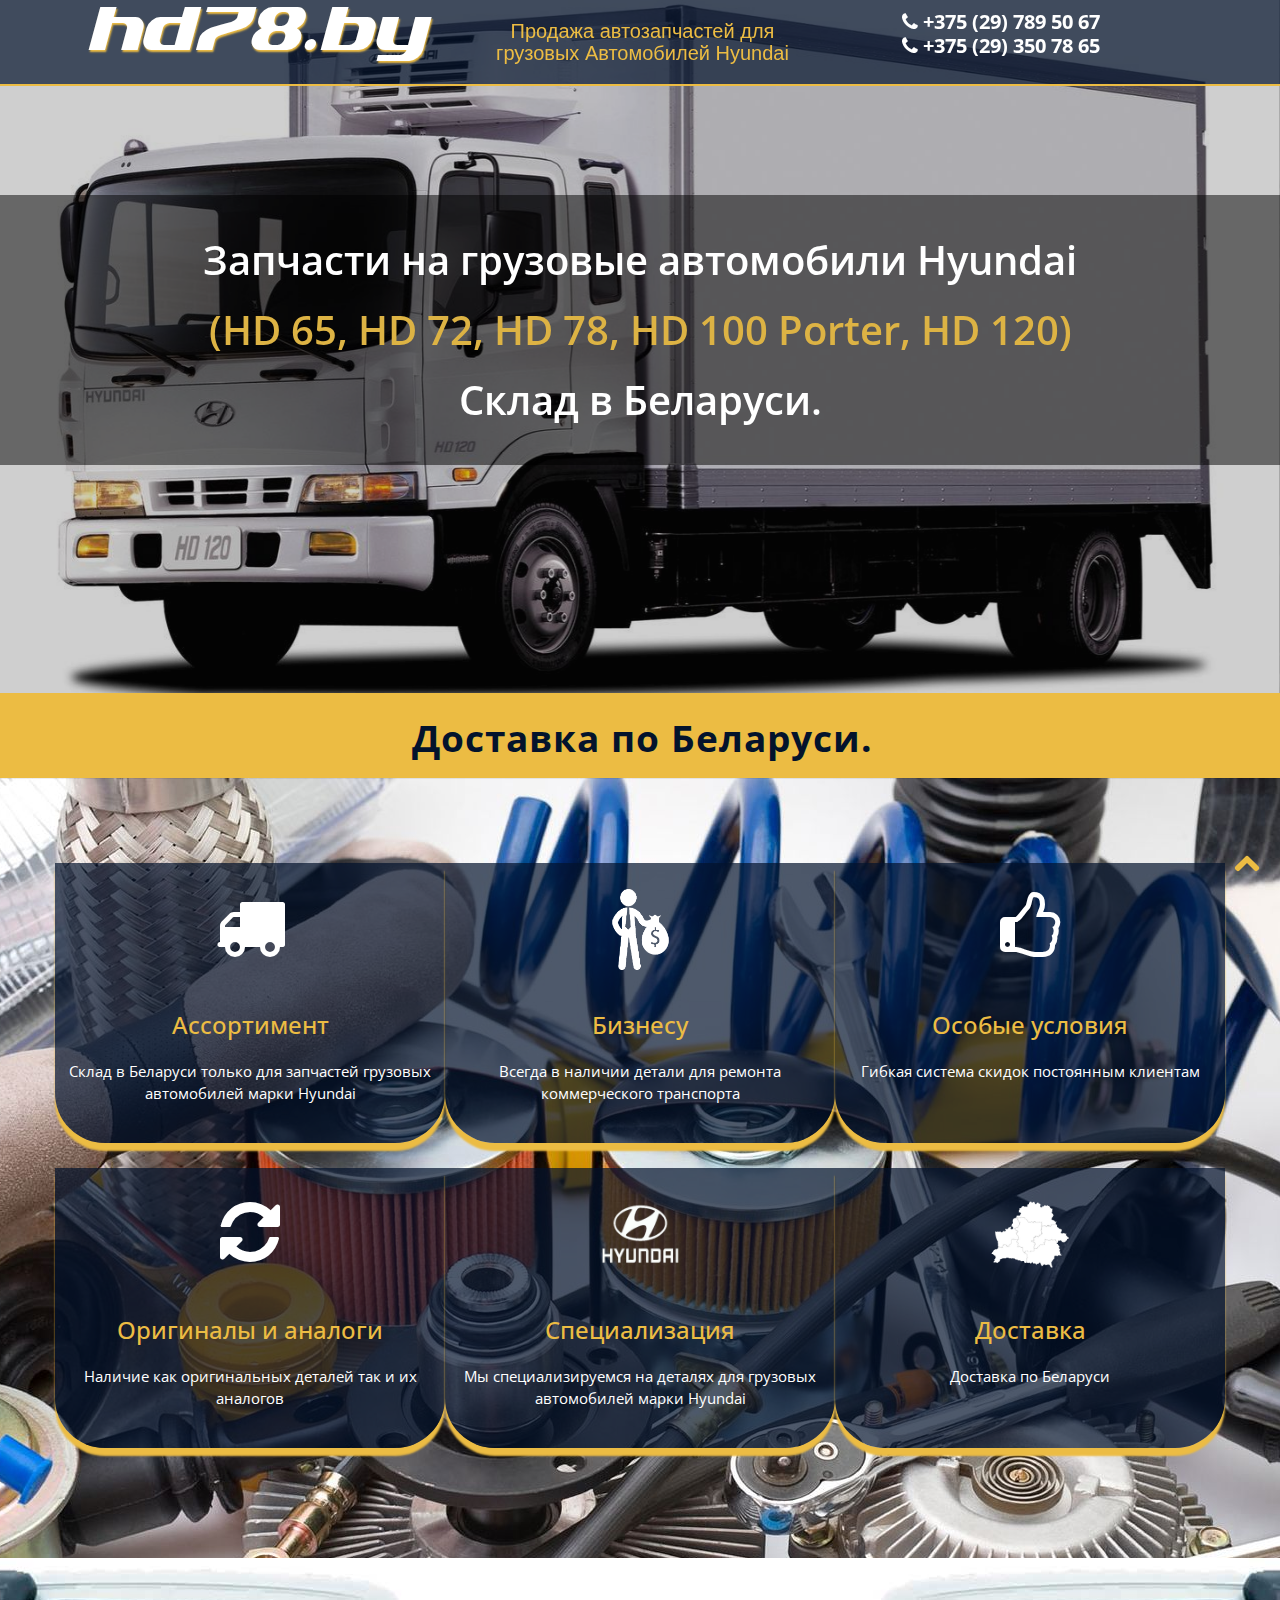
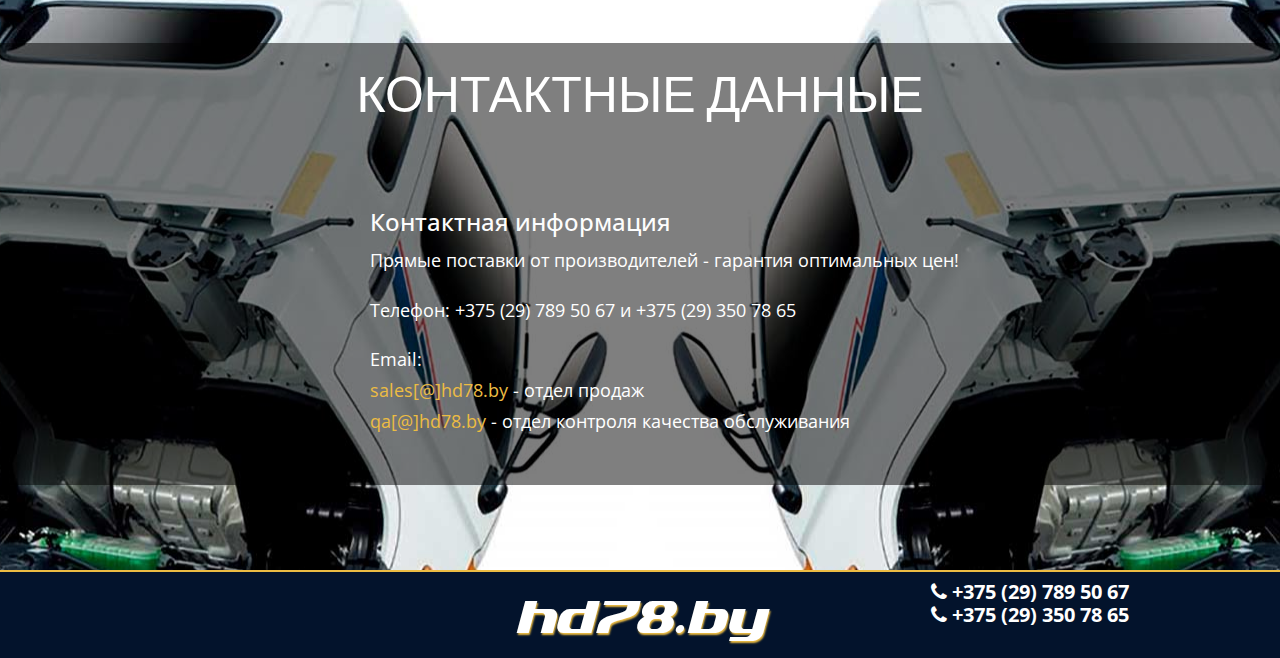
<file: index.html>
<!doctype html>
<!--[if IE 7 ]>    <html lang="en-gb" class="isie ie7 oldie no-js"> <![endif]-->
<!--[if IE 8 ]>    <html lang="en-gb" class="isie ie8 oldie no-js"> <![endif]-->
<!--[if IE 9 ]>    <html lang="en-gb" class="isie ie9 no-js"> <![endif]-->
<!--[if (gt IE 9)|!(IE)]><!-->
<html lang="ru-RU" class="no-js">
<!--<![endif]-->
<head>
  <meta charset="utf-8">
  <meta name="viewport" content="width=device-width, initial-scale=1, maximum-scale=1">
<!--[if lt IE 9]> 
    <meta http-equiv="X-UA-Compatible" content="IE=edge,chrome=1">
    <![endif]-->
    <title>Авто запчасти для грузовиков Hyundai (Хондай)</title>
    <meta name="keywords" content="
запчасти hyundai, hyundai, грузовые запчасти hyundai, рессоры hyundai, тормозные колодки hyundai, 
подшипники hyundai, шпильки hyundai, hd78 минск, hd78 беларусь, запчасти hd78, ЭР СИ ЭМ, hd, хд, 65, 72, 78, hd65, hd72, hd78,
портер, porter,корейские, мотор, D4DD> 
    <meta name="description" content="Продажа запчастей для грузовых автомобилей марки Hyundai. Склад в Беларуси">
    <link rel="icon" href="images/favicon.ico" type="image/x-icon">
<!--[if lt IE 9]>
        <script src="http://html5shim.googlecode.com/svn/trunk/html5.js"></script>
        <![endif]-->
<!--[if lte IE 8]>
		<script type="text/javascript" src="http://explorercanvas.googlecode.com/svn/trunk/excanvas.js"></script>
   <![endif]-->
   <link rel="stylesheet" href="css/bootstrap.min.css" />
   <link rel="stylesheet" type="text/css" href="css/isotope.css" media="screen" />
   <link rel="stylesheet" href="js/fancybox/jquery.fancybox.css" type="text/css" media="screen" />
   <link href="css/animate.css" rel="stylesheet" media="screen">
   <link href="flexslider/flexslider.css" rel="stylesheet" />
   <link href="js/owl-carousel/owl.carousel.css" rel="stylesheet">
   <link rel="stylesheet" href="css/styles.css" />
   <!-- Font Awesome -->
   <link href="font/css/font-awesome.min.css" rel="stylesheet">
 </head>

 <body>
  <header class="header">
    <div class="container">
      <div class="navbar navbar-inverse row" role="navigation">
        <div class="navbar-header col-lg-3 col-sm-3 col-md-4">
          <a href="#" class="navbar-brand scroll-top logo  animated bounceInLeft"><h2>hd78.by</h2></a>
        </div>
        <div class="navbar-header col-lg-5 col-sm-5 col-md-4">
          <h2 class="h2">Продажа автозапчастей для грузовых Автомобилей Hyundai</h2>
        </div>
        <div class="phone col-lg-3 col-sm-4 col-md-3">
          <a href="tel:+375297895067"><i class="fa fa-phone"></i><b> +375 (29) 789 50 67</b></a><br>
          <a href="tel:+375293507865"><i class="fa fa-phone"></i><b> +375 (29) 350 78 65</b></a><br>
       <!--   <a href="tel:+375297785023"><i class="fa fa-phone"></i><b> +375 (29) 778 50 23</b></a> -->
        </div>
      </div>
      <!--/.navbar--> 
    </div>
    <!--/.container--> 
  </header>
  <!--/.header-->
  <div id="#top"></div>
  <section id="home">
    <div class="banner-container">
      <!-- Slider -->
      <div id="main-slider" class="flexslider">
        <div class="top-mail">
          <div class="container">
            <div class="row">
              <div class="col-lg-12 col-sm-12 col-md-12">
              	<h1 class="multi">Запчасти на грузовые автомобили Hyundai <br /><span style="color:#DDB344;">(HD 65, HD 72, HD 78, HD 100 Porter, HD 120)</span><br />Склад в Беларуси.</h1>
              </div>
              <!-- <form class="top-form col-lg-4 col-sm-6 col-md-6" method="post" action="call_request.php">
                <div class="form-group">
                  <span><h3>Заказать звонок!</h3></span>
                  <label for="name">Имя</label>
                  <input type="text" class="form-control" name="name" id="name" required placeholder="Ваше имя" title="Ваше имя">
                </div>
                <div class="form-group">
                  <label for="phone">Телефон</label>
                  <input type="tel" class="form-control" name="phone" id="phone" required placeholder="+375 xx xxx xx xx" title="Ваш телефон">
                  <button name="submit" type="submit" class="btn btn-lg" id="submit">Перезвоните мне</button>
                </div>
                <div class="result"></div>
              </form> -->
            </div>
          </div>
        </div>
        <ul class="slides">
          <li>
            <img src="images/slides/1.jpg" alt="" />
            <div class="flex-caption">
              <h3>Доставка по Беларуси.</h3>   
            </div>
          </li>
          <li>
            <img src="images/slides/2.jpg" alt="" />
            <div class="flex-caption">
              <h3>Большой ассортимент.</h3>   
            </div>
          </li>
          <li>
            <img src="images/slides/3.jpg" alt="Доставка запчастей для грузовиков Хондай" />
            <div class="flex-caption">
              <h3>Наличие оригиналов и их аналогов.</h3>    
            </div>
          </li>
        </ul>
      </div>
      <!-- end slider -->
    </div>
  </section>
  <section id="services" class="page-section colord courses">
    <div class="container">
      <div class="row"> 
        <!-- item -->
        <div class="col-lg-4 col-md-4 col-sm-6 text-center cr1"> 
        <i class="circle fa fa-truck fa-5x"></i>
          <h3>Ассортимент</h3>
          <p>Склад в Беларуси только для запчастей грузовых автомобилей марки Hyundai</p>
        </div>
        <!-- end: --> 

        <!-- item -->
        <div class="col-lg-4 col-md-4 col-sm-6 text-center cr1"><i class="circle"> 
          <img src="images/bisnesman.png" alt="Особые условия для сто и автосервисов" /></i>
          <h3>Бизнесу</h3>
          <p>Всегда в наличии детали для ремонта коммерческого транспорта</p>
        </div>
        <!-- end: --> 

        <!-- item -->
        <div class="col-lg-4 col-md-4 col-sm-6 text-center cr1">
        <i class="circle fa fa-thumbs-o-up fa-5x"></i>
          <h3>Особые условия</h3>
          <p>Гибкая система скидок постоянным клиентам</p>
        </div>
        <!-- end: --> 
      <!-- item -->
        <div class="col-lg-4 col-md-4 col-sm-6 text-center cr1">
          <i class="circle fa fa-refresh fa-5x"></i>
          <h3>Оригиналы и аналоги</h3>
          <p>Наличие как оригинальных деталей так и их аналогов</p>
        </div>
        <!-- end:--> 

        <!-- item -->
        <div class="col-lg-4 col-md-4 col-sm-6 text-center cr1">
          <i class="circle"><img src="images/hyndai.png" alt="" /></i>
          <h3>Специализация</h3>
          <p>Мы специализируемся на деталях для грузовых автомобилей марки Hyundai</p>
        </div>
        <!-- end: --> 

        <!-- item -->
        <div class="col-lg-4 col-md-4 col-sm-6 text-center cr1">
          <i class="circle"><img src="images/belarus.png" alt="" /></i>
          <h3>Доставка</h3>
          <p>Доставка по Беларуси</p>
        </div>
        <!-- end: --> 

      </div>
    </div>
    <!--/.container--> 
  </section>
 
<section id="contactUs" class="contact-parlex">
  <div class="parlex-back">
    <div class="container">
      <div class="row">
        <div class="heading text-center"> 
          <!-- Heading -->
          <h2>Контактные данные</h2>
          <!-- <p>Оставьте контактные данные и наш менеджер свяжется с вами.</p> -->
        </div>
      </div>
      <div class="row mrgn30">

        <!-- <form class="col-sm-5" method="post" action="call_request.php">
          <div class="form-group">
            <label for="name">Имя</label>
            <input type="text" class="form-control" name="name" id="name-bt" required placeholder="Ваше имя" title="Ваше имя">
          </div>
          <div class="form-group">
            <label for="phone">Телефон</label>
            <input type="tel" class="form-control" name="phone" id="phone-bt" required placeholder="+375 xx xxx xx xx" title="Ваш телефон">
            <button name="submit" type="submit" class="btn btn-lg" id="submit">Перезвоните мне</button>
          </div>
          <div class="result"></div>
        </form> -->

        <aside class="col-md-offset-3 col-md-9">
          <h3>Контактная информация</h3>
	        <p>Прямые поставки от производителей - гарантия оптимальных цен!</p>
	        <p>Телефон: +375 (29) 789 50 67 и +375 (29) 350 78 65</p>
	        <p>Email: <br /><a href="mailto:sales@hd78.by">sales[@]hd78.by</a> - отдел продаж <br/>
	          <a href="mailto:qa@hd78.by">qa[@]hd78.by</a> - отдел контроля качества обслуживания</p>
        </aside>


          </div>
        </div>
        <!--/.container--> 
      </div>
    </section>
    <!--/.page-section-->
    <section class="copyright">
      <div class="container">
        <div class="row">
          <div class="col-sm-4 text-center"><!-- © 2006 - <span id="copyright-year"></span>
            <div class="counter">
              <img src="images/informer.png">
            </div> -->
          </div>
          <div class="col-sm-4 text-center"><a href="#" class="logo logo-bottom animated bounceInLeft"><h2>hd78.by</h2></a></div>
          <div class="col-sm-4 text-center">
            <a href="tel:+375297895067"><i class="fa-bottom fa fa-phone"></i><b> +375 (29) 789 50 67</b></a><br>
	        <a href="tel:+375293507865"><i class="fa-bottom fa fa-phone"></i><b> +375 (29) 350 78 65</b></a><br>
       <!--     <a href="tel:+375297785023"><i class="fa-bottom fa fa-phone"></i><b> +375 (29) 778 50 23</b></a> -->
          </div>
        </div>
        <!-- / .row --> 
      </div>
    </section>
    <a href="#top" class="topHome"><i class="fa fa-chevron-up fa-2x"></i></a>

    <!--[if lte IE 8]><script src="//ajax.googleapis.com/ajax/libs/jquery/1.11.0/jquery.min.js"></script><![endif]--> 
    <script type="text/javascript" src="js/jquery.js"></script>
    <script src="js/modernizr-latest.js"></script> 
    <script src="js/jquery.js" type="text/javascript"></script>
    <script src="js/jquery-1.10.2.min.js" type="text/javascript"></script> 
    <script src="js/bootstrap.min.js" type="text/javascript"></script> 
    <script src="js/jquery.isotope.min.js" type="text/javascript"></script> 
    <script src="js/fancybox/jquery.fancybox.pack.js" type="text/javascript"></script> 
    <script src="js/jquery.nav.js" type="text/javascript"></script> 
    <script src="http://maps.google.com/maps/api/js?sensor=true" type="text/javascript"></script>
    <script src="js/gmaps.js"></script>
    <script src="js/jquery.fittext.js"></script> 
    <script src="js/waypoints.js"></script> 
    <script src="flexslider/jquery.flexslider.js"></script>
    <script src="js/custom.js" type="text/javascript"></script> 
    <script src="js/owl-carousel/owl.carousel.js"></script>
    <script src="js/jquery.cookie.js" type="text/javascript"></script>
    <script type="text/javascript" src="js/jquery.maskedinput.js"></script>

    <script type="text/javascript">
    jQuery(function($){
       $("#phone").mask("+375 (99) 999-99-99");
       $("#phone-bt").mask("+375 (99) 999-99-99");
    });
    </script>
	 <script>
  (function(i,s,o,g,r,a,m){i['GoogleAnalyticsObject']=r;i[r]=i[r]||function(){
  (i[r].q=i[r].q||[]).push(arguments)},i[r].l=1*new Date();a=s.createElement(o),
  m=s.getElementsByTagName(o)[0];a.async=1;a.src=g;m.parentNode.insertBefore(a,m)
  })(window,document,'script','https://www.google-analytics.com/analytics.js','ga');

  ga('create', 'UA-85108981-1', 'auto');
  ga('send', 'pageview');

</script>

  </html>
</file>
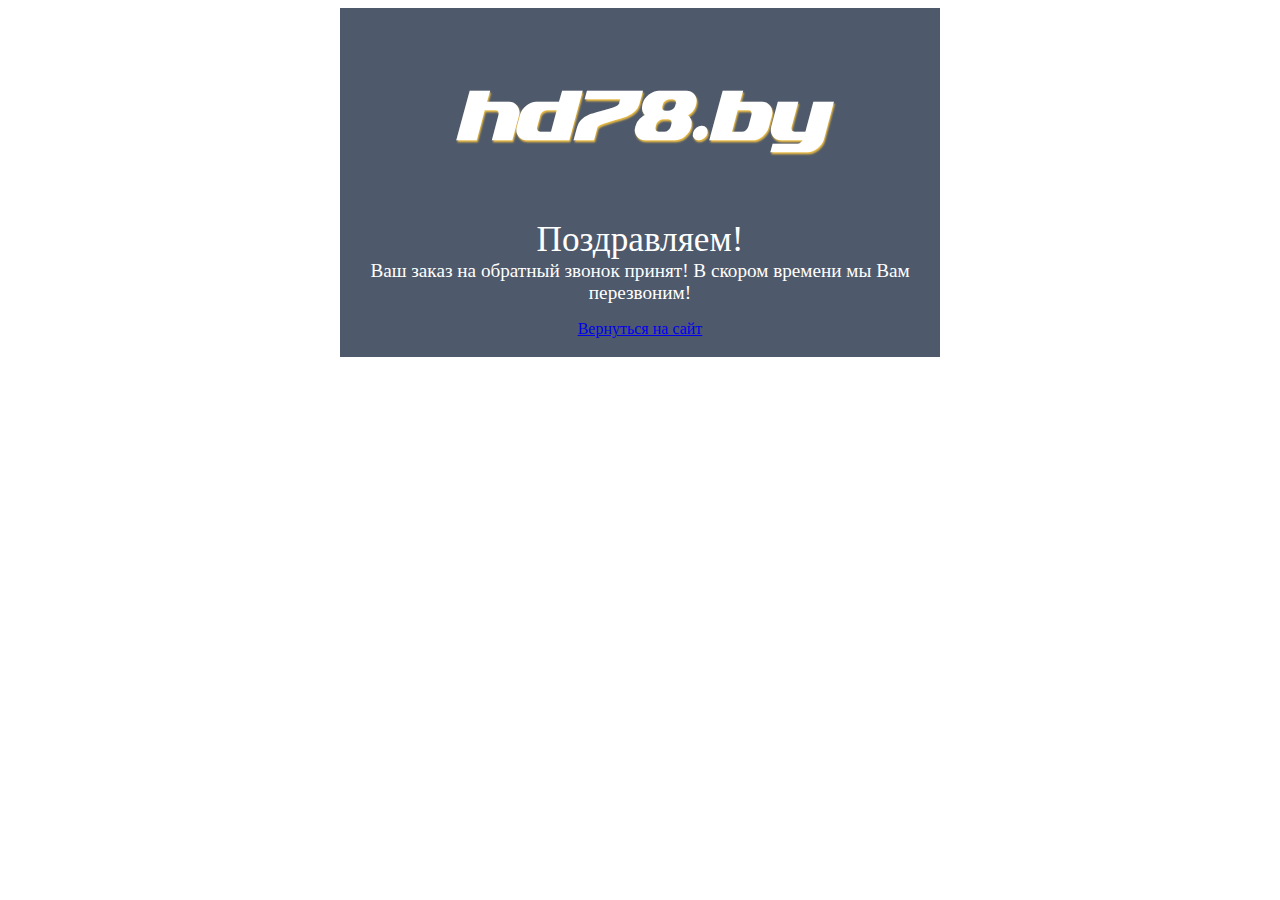
<file: thanks.html>
<!doctype html>
<html>
<head>
<style type="text/css">
@font-face {
	font-family: 'SF Quartzite';  
	src: local('☺'), url('font/fonts/SF_Quartzite_Oblique.ttf') format('truetype');
	src: url('SFQuartzite-Oblique.woff') format('woff'),
       url('font/fonts/SFQuartzite-Oblique.svg#SFQuartzite-Oblique') format('svg');
	src: url('font/fonts/SF_Quartzite_Oblique.eot');
	src: url('font/fonts/SF_Quartzite_Oblique.woff2') format('woff2'),
       url('font/fonts/SF_Quartzite_Oblique.eot?#iefix') format('embedded-opentype'); 
	font-weight: normal;
	font-style: normal;
}
</style>
<meta http-equiv="Content-Type" content="text/html; charset=UTF-8">
<meta http-equiv="refresh" content="3; url=index.html">
<title>С вами свяжутся</title>
<meta name="generator">
</head>
<body>
<table width='600' height='300' align='center' style="background: rgba(3, 19, 44, 0.7);">
 <tr>
 <td class='warning_table' width='220' align='center' valign='middle'>
 
 <h2 style='font-size: 5.2em;text-shadow: 1px 2px 2px #ECBC43;color: #fff;font-family: "SF Quartzite";'>hd78.by</h2>
 <div align='center' style='font-size: 2.2em;color: #fff;'>Поздравляем!</div>
 <div align='center' style='font-size: 1.2em;color: #fff;'>Ваш заказ на обратный звонок принят! В скором времени мы Вам перезвоним!</div>
 <p align='center'><a href='/' class='all_links'>Вернуться на сайт</a></p>
 
 </td>
 </tr>
 </table>

<script type="text/javascript">
setTimeout('location.replace("/")', 7000);
/*Изменить текущий адрес страницы через 7 секунды (7000 миллисекунд)*/
</script> 
</body>
</html>
</file>
<file: css/isotope.css>
/* Start: Recommended Isotope styles */

/**** Isotope Filtering ****/

.isotope-item {
  z-index: 2; 
padding: 5px;
background: #FFE4A9;
}

.isotope-hidden.isotope-item {
  pointer-events: none;
  z-index: 1;
}

/**** Isotope CSS3 transitions ****/

.isotope,
.isotope .isotope-item {
  -webkit-transition-duration: 0.8s;
     -moz-transition-duration: 0.8s;
      -ms-transition-duration: 0.8s;
       -o-transition-duration: 0.8s;
          transition-duration: 0.8s;
}

.isotope {
  -webkit-transition-property: height, width;
     -moz-transition-property: height, width;
      -ms-transition-property: height, width;
       -o-transition-property: height, width;
          transition-property: height, width;
}

.isotope .isotope-item {
  -webkit-transition-property: -webkit-transform, opacity;
     -moz-transition-property:    -moz-transform, opacity;
      -ms-transition-property:     -ms-transform, opacity;
       -o-transition-property:         top, left, opacity;
          transition-property:         transform, opacity;
}

/**** disabling Isotope CSS3 transitions ****/

.isotope.no-transition,
.isotope.no-transition .isotope-item,
.isotope .isotope-item.no-transition {
  -webkit-transition-duration: 0s;
     -moz-transition-duration: 0s;
      -ms-transition-duration: 0s;
       -o-transition-duration: 0s;
          transition-duration: 0s;
}

/* End: Recommended Isotope styles */



/* disable CSS transitions for containers with infinite scrolling*/
.isotope.infinite-scrolling {
  -webkit-transition: none;
     -moz-transition: none;
      -ms-transition: none;
       -o-transition: none;
          transition: none;
}



/**** Isotope styles ****/

/* required for containers to inherit vertical size from window */
/*html,
body {
  height: 100%;
}*/

#container {
  border: 1px solid #666;
  padding: 5px;
  margin-bottom: 20px;
}

.element {
  width: 110px;
  height: 110px;
  margin: 5px;
  float: left;
  overflow: hidden;
  position: relative;
  background: #888;
  color: #222;
  -webkit-border-top-right-radius: 1.2em;
      -moz-border-radius-topright: 1.2em;
          border-top-right-radius: 1.2em;
}

.element.alkali          { background: #F00; background: hsl(   0, 100%, 50%); }
.element.alkaline-earth  { background: #F80; background: hsl(  36, 100%, 50%); }
.element.lanthanoid      { background: #FF0; background: hsl(  72, 100%, 50%); }
.element.actinoid        { background: #0F0; background: hsl( 108, 100%, 50%); }
.element.transition      { background: #0F8; background: hsl( 144, 100%, 50%); }
.element.post-transition { background: #0FF; background: hsl( 180, 100%, 50%); }
.element.metalloid       { background: #08F; background: hsl( 216, 100%, 50%); }
.element.other.nonmetal  { background: #00F; background: hsl( 252, 100%, 50%); }
.element.halogen         { background: #F0F; background: hsl( 288, 100%, 50%); }
.element.noble-gas       { background: #F08; background: hsl( 324, 100%, 50%); }


.element * {
  position: absolute;
  margin: 0;
}

.element .symbol {
  left: 0.2em;
  top: 0.4em;
  font-size: 3.8em;
  line-height: 1.0em;
  color: #FFF;
}
.element.large .symbol {
  font-size: 4.5em;
}

.element.fake .symbol {
  color: #000;
}

.element .name {
  left: 0.5em;
  bottom: 1.6em;
  font-size: 1.05em;
}

.element .weight {
  font-size: 0.9em;
  left: 0.5em;
  bottom: 0.5em;
}

.element .number {
  font-size: 1.25em;
  font-weight: bold;
  color: hsla(0,0%,0%,.5);
  right: 0.5em;
  top: 0.5em;
}

.variable-sizes .element.width2 { width: 230px; }

.variable-sizes .element.height2 { height: 230px; }

.variable-sizes .element.width2.height2 {
  font-size: 2.0em;
}

.element.large,
.variable-sizes .element.large,
.variable-sizes .element.large.width2.height2 {
  font-size: 3.0em;
  width: 350px;
  height: 350px;
  z-index: 100;
}

.clickable .element:hover {
  cursor: pointer;
}

.clickable .element:hover h3 {
  text-shadow:
    0 0 10px white,
    0 0 10px white
  ;
}

.clickable .element:hover h2 {
  color: white;
}
</file>
<file: css/styles.css>
/*
Author URI: http://iqsite.by/
*/

@import url(http://fonts.googleapis.com/css?family=Open+Sans:400,700,600);
@import url(http://fonts.googleapis.com/css?family=Titillium+Web:400,700);
@font-face {
	font-family: 'SF Quartzite';  
	src: local('☺'), url('../font/fonts/SF_Quartzite_Oblique.ttf') format('truetype'); 
	src: url('../font/fonts/SFQuartzite-Oblique.woff') format('woff'),
       url('../font/fonts/SFQuartzite-Oblique.svg#SFQuartzite-Oblique') format('svg');
	src: url('../font/fonts/SF_Quartzite_Oblique.eot');
	src: url('../font/fonts/SF_Quartzite_Oblique.woff2') format('woff2'),
       url('../font/fonts/SF_Quartzite_Oblique.eot?#iefix') format('embedded-opentype');
	font-weight: normal;
	font-style: normal;
}
* {
	margin: 0;
	padding: 0;
	font-family: 'Open Sans', sans-serif;
}
body {
	height: 100%;
	font-family: 'Open Sans', sans-serif;
	font-size: 14px;
	line-height: 1.7;
	color: #ECBC43;
	-webkit-font-smoothing: antialiased;
	-webkit-text-size-adjust: 100%;
	background: #fff;
	transition: all 0.3s linear;
	-webkit-transition: all 0.3s linear;
	-moz-transition: all 0.3s linear;
	-o-transition: all 0.3s linear;
}
::selection {
	color: #fff;
	background: #B41132;
}

::-moz-selection {
	color: #fff;
	background: #B41132;
}
p {
	color: #858585;
	margin: 0 0 1em !important;
}
a h2 {
	font-family: 'SF Quartzite';
}
h1, h2, h3, h4, h5, h6 {
	font-family:'Open Sans', sans-serif;
}
.fitImage {
	max-width: 100%;
	vertical-align: middle;
	display: inline-block;
}
.animated {
	/* -webkit-animation-duration: 1s; */
	animation-duration: 1s;
	-webkit-animation-delay: 0s;
	animation-delay: 0s;
}
.mcbook {
	opacity: 0;
}
.show {
	opacity: 1;
}
.pDark p {
	color: #6D6D6D;
}
h6 {
	font-size:14px;
}
span h3 {
	color: #fff;
}
.dataTxt ul li{
	list-style:none;
	line-height:30px;
}
.listArrow li{
	background: url('../images/links-arrow.png') 0px 12px no-repeat;
	padding-left:15px;
}
.progress {
	height: 6px;
	border-radius:0px;
}
.progress .progress-bar.progress-bar-red {
	background: #B41132;
}
.progress .progress-bar.progress-bar-green {
	background: #51D4B6;
}
.progress .progress-bar.progress-bar-lblue {
	background: #9FDE32;
}
.feature a {
	display: inline-block;
	font-size: 18px;
	color: #fff;
	background: #B41132;
	margin-right: 20px;
	width: 220px;
	text-align: center;
	line-height: 41px;
	/* border-radius: 10px; */
}
#services {
	background: #fff url('../images/banner-bg1.jpg') top center no-repeat;
}
#services img{
	width: 90%;
}
#services .circle{ 
	display: inline-block;
	background: transparent;
	overflow: hidden; 
	-webkit-transition: all 1s ease; /* Safari and Chrome */
	-moz-transition: all 1s ease; /* Firefox */
	-o-transition: all 1s ease; /* IE 9 */
	-ms-transition: all 1s ease; /* Opera */
	transition: all 1s ease;
	max-width: 100%;
}
#services .cr1:hover .circle { 
	-webkit-transform:scale(1.25); /* Safari and Chrome */
	-moz-transform:scale(1.25); /* Firefox */
	-ms-transform:scale(1.25); /* IE 9 */
	-o-transform:scale(1.25); /* Opera */
	transform:scale(1.25);
}
.pDark h3 {
	color: #BEBEBE;
}
.btn {
	color: #03132C;
	background: #ECBC43;
}
.btn:hover {
	color:#fff !important;
	background:#03132C;
}

.btn{
	display: inline-block;
	padding: 8px 12px;
}
.btn, .form-control, .team-socials i {
	border-radius: 0px !important;
}
.form-group {
	margin: 0 auto;
	margin-bottom: 15px;
	width: 75%;
}
.form-control {
	border: none;
	height:auto;
	padding: 10px 4px;
	outline: none;
	color: #03132C;
	margin: 0;
	width: 210px;
	max-width: 100%;
	display: block;
	margin-bottom: 20px;
	background: rgba(245, 242, 237, 0.95);
	font-size: 16px;
	border-radius: 0px !important;
	width: 99%;
	letter-spacing: 0.5px;
}
.button-outline {
	-webkit-font-smoothing: antialiased;
	display: inline-block;
	vertical-align: middle;
	zoom: 1;
	color: #fff;
	padding: 10px 25px;
	border: 2px solid #fff;
	border-radius: 0px;
	font-size: 16px;
	font-weight: 400;
	background: rgba(255,255,255,0.15);
}
.button-outline:hover {
	color: #fff;
	background: rgba(255,255,255,0.35);
}
a {
	color: #ECBC43;
	text-decoration: none;
	text-shadow: none;
	-webkit-transition: all 0.2s linear;
	-moz-transition: all 0.2s linear;
	-ms-transition: all 0.2s linear;
	-o-transition: all 0.2s linear;
	transition: all 0.2s linear;
}
a:hover {
	color: #ECBC43;
	text-decoration: underline;
}
.btn {
	border: 0px;
	border-radius: 0px;
}
.btn-primary {
	background: #B41132;
}
.form-control {
	border-radius: 0px;
}
.mrgn30 {
	margin: 30px 0;
}
.copyright {
	color: #6D6D6D;
	background: rgba(3, 19, 44, 1);
	padding: 10px 0;
	border-top: 2px solid #ECBC43;
}
.copyright .text-center b {
	font-size: 20px;
	color: #fff;
	line-height: 1;
}
#home{
	background: #B41132;
}
#top {
	position: relative;
}
.topHome {
	position: fixed;
	bottom: 20px;
	right: 20px;
	z-index: 5;
}
.topHome:hover{
	color:#F89F9F;	
}
.navbar-inverse .navbar-nav > .active {
	background: #ECBC43;
	color: #000;
}
.navbar-inverse .navbar-header > a > img {
	position: relative;
	top: -16px;
}
/*  Sliders
==================================== */

.flex-direction-nav .flex-prev{
	left:0px; 
}
.flex-direction-nav .flex-next{ 
	right:0px;
}
.flex-caption {zoom: 1; 
	bottom: 35px; 
	background-color: rgb(236, 188, 67); 
	color: #fff; 
	margin: 0; 
	padding: 5px 25px 5px 30px; 
	position: relative; 
	left: 0px;
	right:0px; bottom: 0;}
	.flex-caption h3 {
		color: #03132C;
		letter-spacing: 1px;
		margin-bottom: 14px;
		text-align: center;
		font-weight: bolder;
		font-size: 37px;
	}
	.flex-caption h3 b{
		color: #003C8C;
	}
	.flex-caption p {
		font-size: 20px !important;
		line-height: 22px;
		font-weight: 300;
		color: #FFF;
		text-align:center;
	}	
/* Header 
----------------------------------------------*/
#section-top {
	background: #4E4E4E;
}
#section-top ul {
	margin: 0;
	padding: 0;
	list-style: none;
	float: right;
}
#section-top ul li {
	display: inline-block;
}
#section-top ul li a {
	border-radius: 2px;
	display: inline-block;
	height: 35px;
	line-height: 35px;
	width: 35px;
	text-align: center;
}
#section-top .region-top-first {
	float: right;
}
.header {
	position: fixed;
	width: 100%;
	z-index: 100;
	border-radius: 0;
	top: 0px;  
	background: rgba(3, 19, 44, 0.7);
	border-bottom: 2px solid #ECBC43;
	padding-top: 10px;
	padding-bottom: 10px;
}
.top-mail {
	position: absolute;
	top: 25%;
	z-index: 80;
	background-color: rgba(0,0,0,0.5);
	width: 100%;
}
.multi {
	color: #fff;
	margin: 30px auto;
	font-size: 40px;
	line-height: 70px;
	font-weight: 600;
	text-align: center;
}
h2.h2 {
    text-align: center;
    font-size: 20px;
    margin-top: 10px;
    margin-left: 100px;
}
.phone {
	text-align: right;
	font-size: 20px;
	color: #fff;
	line-height: 1;
}
.phone a {
	color: #fff;
	font-size: 20px;
	line-height: 1;
}
.counter {
	margin-top: 7px;
}
.addBg {
	background: rgba(3, 19, 44, 1);
	transition: all 0.3s linear;
	-webkit-transition: all 0.3s linear;
	-moz-transition: all 0.3s linear;
	-o-transition: all 0.3s linear;
}
.navbar-inverse {
	background: transparent;
}
.navbar-inverse .navbar-toggle {
	background-color: #F6E643;
	color: #315690;
}
.navbar-inverse .navbar-toggle .icon-bar {
	/*background-color: #B41132;*/
	;
}
.navbar-inverse .navbar-toggle:hover, .navbar-inverse .navbar-toggle:focus {
	background: #E5D108;
}
.navbar-inverse .navbar-nav > li > a:hover, .navbar-inverse .navbar-nav > li > a:focus {
	color: #fff;
}
.navbar-inverse .navbar-toggle:hover .icon-bar {
	background: #fff;
}
.navbar-toggle {
}
.hero-text {
	color: #676e73;
	width: 83%;
	text-align: center;
	margin: 23% auto 24px auto;
	font-family: 'Titillium Web', sans-serif;
}
.hero-text p {
	font-family: 'Titillium Web', sans-serif;
	padding: 0;
	margin: 12px 8% 0;
	text-shadow: 0px 1px 2px rgba(0, 0, 0, .2);
}
/*.carousel-inner*/
#myCarousel {
	margin-top: 50px;
	border-bottom: 4px solid #B41132;
}
.carousel-inner > .item {
}
.carousel-caption {
	padding: 0px;
	bottom: 40%;
	display: block;
	height: 80px;
}
.carousel-caption h1 {
	font-size: 45px;
	padding: 10px 15px;
	background: rgba(128, 180, 33, 0.80);
	color: #FFFFFF;
	text-shadow: none;
	font-weight: bold;
	display: inline-block;
}
.carousel-caption h3 {
	font-size: 30px;
	color: #1C4604;
	font-weight: bold;
	text-shadow: #fff 1px 1px 1px;
}
.actionPanel {
	padding: 25px 0;
	background: #B41132;
}
.actionPanel h3 {
	margin: 0px;
}
.circle {
	background: #fff;
	height: 90px;
	width: 90px;
	border-radius: 0px;
	color: #fff;
	line-height: 90px !important;
}
#section-strapline {
	background: #f00bfff;
	line-height: 42px;
	clear: both;
}
/*----Nav ----*/
.header .navbar-brand {
	float: left; 
	line-height: 18px;
	height: 50px;/*color:#B41132;*/
}
.navbar-brand b {
	color: #ECBC43;
	font-family: 'Titillium Web', sans-serif;
	font-weight: 900;
}
.navbar-brand b i {
	color: #fff;
	font-style: normal;
}
.logo h2 {
	font-size: 4.2em;
	text-shadow: 1px 2px 2px #ECBC43;;
	margin: -38px 0 0 0;
	color: #fff;
}
.logo h2:hover {
	color: #ECBC43;
	text-shadow: 1px 2px 2px #fff;
}
.logo-bottom h2 {
	margin: 5px 0 0 0;
	font-size: 4em;
}
.fa-bottom {
	font-size: 20px;
	color: #fff;
} 
.header .navbar {
	margin: 0;
	background: transparent;
	border: 0;
}
.hero-text2{
	padding:30px 0;
	text-align:center;	
	display:none;
}
.hero-text2 h3{
	font-size: 25px;
	color: #fff;
	line-height: 36px; 
	text-align: center
}
.navbar-inverse .navbar-nav > li > a {
	color: #fff;
	font-size: 1.2em;
	line-height: normal;
	margin: 17px;
	padding: 6px 0px !important;
	border-radius: 5px;
	font-family: 'Titillium Web', sans-serif;
	font-weight: 400;
}
.navbar-inverse .navbar-nav > .active > a, .navbar-inverse .navbar-nav > .active > a:hover, .navbar-inverse .navbar-nav > .active > a:focus {
	color: #03132C;
	background: none; 
	border-radius: 0px;
}
.navbar-inverse .navbar-nav > .active {
}
.navbar-nav > li:hover > a {
	color: #fff;
}
.header .navbar-nav > li > a {
	padding: 25px 18px;
}
.page-section {
	width: 100%;
	height: auto;
	padding: 35px 0;
}
.noPadd {
	padding: 0;
}
.page-section h1 {
	font-size: 3.5em;
	margin: 90px 0 30px;
	line-height: 1.2em;
}
.page-section h1 span {
	font-weight: 200;
}
.page-section h2 {
	color: #B41132;
}
.page-section p {
	font-size: 15px;
	line-height: 1.5em;
}
.darkBg {
	background: #000;
}
.darkBg .fa {
	color: #B41132;
}
#map {
	display: block;
	height: 486px;
	width: 100%;
	background-color: #F6F4EF;
}
/*--- Banner ----*/
.banner-container {
	width: 100%;
	position: relative;
	padding: 0px;
	box-shadow: 0px 0px 1px rgba(0,0,0,0.4);
	background: url("../images/banner-bg.jpg") no-repeat;
	background-size: 100% 100%;
	background-size: cover;
	position: relative;  
}
.banner-container::after {
	content: '';
	position: absolute;
	background: rgba(14, 14, 15, 0.2);
	z-index: 4;
	height: 100%;
	width: 100%;
	top: 0px;
}
.banner-container > img {
	width: 100%;
}
.banner-content {
	position: absolute;
	z-index: 3;
	top: 0px;
	left: 0px;
	right: 0px;
}
.hero-text h1 {
	color: #fff;
	font-size: 6.5em;
	margin: 2% 0 30px;
	line-height: 50px;  
	font-size: 48px;
	margin: 37px 0 13px; 
}
.hero-text p {
	font-size: 1.6em;
	color: #fff;
	font-style: normal; 
	text-shadow: 1px 1px 1px #8F8F8F;
}
.arrow-link {
	display: inline-block;
	font-size: 32px;
	height: 50px;
	line-height: 38px;
	overflow: hidden;
	text-align: center;
	vertical-align: top;
	width: 50px;
	border: 4px solid #fff;
	border-radius: 50%;
}
a.arrow-link {
	color: #fff;
}
a.arrow-link i{
	font-size:28px;
}
a.arrow-link:hover {
	color: #fff;
}
.colord {
	background: rgb(29, 61, 112);

	background-color: #ffff;
}
.colord p { 
	color:#fff;
}
.colord h3 {  
	line-height: 50px;
	color: #ECBC43;
}
.circle {
	/* border: 1px solid #ECDB2D; */
	border-radius: 0;
}
.hero-button {
	text-align: center;
	background: rgba(255, 255, 255, 0.36);
	border: 1px solid #fff;
	padding: 20px;
	display: inline-block;
	margin: 0 auto;
	clear: left;
	width: auto;
}
.hero-img {
	text-align: center;
	margin: 124px auto 24px auto;
}
.da-slider {
	margin: 0 auto !important;
}
.heading h2 {
	color: #222;
	font-family: 'Titillium Web', sans-serif;
	font-weight: normal !important;
	padding:0 0 25px !important;
}
#contactUs .heading h2 {
	color: #fff;
}
.sub-heading {
	padding: 15px 0;
}
.sub-heading h2 {
	font-size: 18px;
	margin: 15px 0 8px !important;
}
.sub-heading p {
	color: #5A5A5A;
}
.heading {
	padding: 3px 10px;
	/*padding-bottom: 15px;
	margin-bottom: 30px;*/
	display: block;
}
.heading p {
	font-size: 1.7em;
}
.pdingBtm30 {
	padding-bottom: 30px;
}
.da-arrows span:after {
	width: 25px;
	height: 37px;
}
.da-arrows span {
	position: absolute;
	top: 50%;
	height: 34px;
	width: 34px;
	border-radius: 60px;
	background: none;
}
.da-dots span {
	display: inline-block;
	position: relative;
	width: 16px;
	height: 16px;
	border-radius: 50%;
	background: rgba(255, 255, 255, 0.13);
	margin: 3px;
	cursor: pointer;
	box-shadow: 1px 1px 1px rgba(0,0,0,0.1) inset, 1px 1px 1px rgba(255,255,255,0.1);
	border: 2px solid #B41132;
}
img, video, iframe, embed, object {
	max-width: 100%;
	height: auto;
}
/* Courses
------------------------------------------------*/
.courses .cr1:last-child {
	border: 0px;
}
.courses .cr1 {
	background: rgba(3, 19, 44, 0.7);
	padding: 20px 10px;
	color: #fff;
	/* border-right: 5px solid #fff; */
	border-radius: 0 0 50px 50px;
	box-shadow: 0px 8px 2px #ECBC43;
	margin-bottom: 25px;
	height: 280px;
}
/* 
-------------------------------------------------*/

a:hover {
	text-decoration:none;    
}

.panel-group .panel-heading {

	background: white;
	-webkit-box-shadow: none;
	-moz-box-shadow: none;
	box-shadow: none;
}

.title-lg > span {
	display: inline-block;
	position: relative;
	padding: 0 20px 15px;
	border-bottom: 1px solid #e9e9e9;
	font-weight: 700;
}
.menu-lg > .item {
	padding: 10px 20px;
	margin-bottom: 2px;
	background: #f6f6f6;
	-webkit-box-shadow: inset 0 0 6px rgba(0, 0, 0, 0.05);
	box-shadow: inset 0 0 6px rgba(0, 0, 0, 0.05);
}
.menu-lg > .item > .fa {
	float: left;
	margin-top: 10px;
	font-size: 28px;
}
.menu-lg > .item > .content {
	overflow: hidden;
	margin-left: 50px;
}
.menu-lg > .item .title {
	margin-bottom: 10px;
	text-transform: uppercase;
	font-weight: 600;
	text-align: center;
}
.menu-lg > .item .title p {
	text-decoration: none;
	color: #505050;
	border-bottom: 1px solid rgba(80, 80, 80, 0.2);
}
.text-red {
	color: #ECBC43;
	font-size: 18px;
}
.menu-lg > .item .description {
	font-size: 14px;
	color: #000;
	text-align: center;
}
.panel-group .panel-body {
	font-size: 13px;
	background: #f6f6f6;
	-webkit-box-shadow: inset 0 0 3px 1px rgba(0, 0, 0, 0.03);
	box-shadow: inset 0 0 3px 1px rgba(0, 0, 0, 0.03);
}
.panel-group .panel-body img {
	float: left;
	margin: 7px;
	width: 15%;
}                    

/* Features
-------------------------------------------------*/
#aboutUs { 
	padding-top: 35px;
	padding-bottom: 25px;
	overflow: hidden;
	background: #FFFFFF; 
	border-top: 1px dashed rgba(163, 0, 70, 0.35);
}
#aboutUs .feature {
	margin-top: 30px;
	margin-bottom: 54px;
}
#aboutUs .right {
	padding-left: 32px;
	float: right;
}
#aboutUs .left {
	padding-right: 32px;
	float: left;
}
#aboutUs h3 {
	margin-top: 0;
	font: 22px; 
	letter-spacing: 1px;
	color: #222;
	margin-top:0px;
}
.dataTxt h4 {
	font-size: 24px; 
	line-height: 36px;
	color:#000;
}
.fluid-video-wrapper {
	margin-top: 18px;
}
#aboutUs .left {
	padding-right: 32px;
	float: left;
}
#aboutUs .right {
	float: right;
}
.row .area1 {
	width: 65%;
}
.row .area2 {
	width: 35%;
}
/* Services
-------------------------------------------------*/
.grid .text-content {
	padding-left: 35%;
}
.grid .text-content {
	display: block;
	padding-left: 19%;
	padding-right: 8%;
}
.grid .grid-item {
}
.grid .text-content h5 {
	font-weight: bold;
}
.grid .grid-item .item-content {
	display: block;
	outline: none;
	text-decoration: none;
	padding: 20px 0;
}
.item-content .fa {
	position: absolute;
	color: #646464;
	font-size: 4.5em;
	top: 36px;
}
/* Team
---------------------------------------------------*/
.team-member {
	margin-bottom: 15px;
}
.member-img {
	overflow: hidden; 
	position:relative;
}
.team-member .member-img img {
	max-width: 100%;
	margin: 0 auto;

	border: 1px solid #fff;
}
.team-member h4 {
	font-size: 19px;
	line-height: 32px;
	margin: 10px 0 0;
	text-align: center;
	color: #03132C;
}
.team-member .pos {
	display: block;
	margin: 0;
	text-align: center;
}
.team-member .contact a {
	padding: 0 8px;
}
.team-socials {
	position:;
	left:0px;
	right:0px;
}
.team-socials a {
	background: white;
	padding: 7px 0;
	margin: 2px;
}
#contactUs {
	background: #03132C; 
}
.descrition {
	min-height: 90px;
	/*text-align: center;*/
	/*border-bottom: 1px solid #dadde2;*/
	padding: 5px 15px;
}
.team-member {
	padding: 0;
	background: #ECBC43;}
	.team-socials {
		margin: 23px 0;
		text-align: center;
		/* display: block; */
		padding-bottom: 20px;
	}
	.team-member:hover .team-socials {
		-webkit-transition: all 1s ease;
		-moz-transition: all 1s ease;
		-ms-transition: all 1s ease;
		-o-transition: all 1s ease;
		transition: all 1s ease;
	}
	.team-socials i {
		width: 35px;
		height: 35px;
		position: relative;
		display: inline-block;
		text-align: center;
		font-size: 18px;
	}
	ul.plan.plan2.featured .plan-name {
		background: #B41132;
	}
	/* --Portfolio----- */
	#work {
		color: #40639B;
	}
	#work h2 {
		color: #40639B !important;
	}
	#work p {
		color: #40639B;
	}
	#portfolio {
		width: 100%
	}
	#portfolio .filters {
		margin-bottom: 40px
	}
	#portfolio .filters li {

		padding:0px;
		margin:0px;
	}
	#portfolio .filters li a {
		color: #999;
		font-weight: 600;
		text-transform: uppercase;
		background: rgb(64, 99, 155);
		padding: 10px 20px;
		margin: 0px;
	}
	#portfolio .filters li a, #portfolio .filters li a:hover, #portfolio .filters li a:focus {
		color: #fff;
		border:none;
	}
	#portfolio .filters li a.active {
		color: #40639B !important;

		background: #ECBC43; 
	}
	#portfolio .items {
		margin-bottom: 0
	}
	#portfolio .items li {
		position: relative;
		float: left;
		width: 25%;
		overflow: hidden;
		opacity:0.8;
	}
	#portfolio .items li a img {
		width: 100%;
		-webkit-transition: all 0.3s ease-in-out;
		-moz-transition: all 0.3s ease-in-out;
		-o-transition: all 0.3s ease-in-out;
		transition: all 0.3s ease-in-out;
	}
	#portfolio .items li a .overlay {
		position: absolute;
		top: 0;
		left: 0;
		width: 100%;
		height: 100%;
		background-color: #000;
		background-color: rgba(247, 231, 67, 1);
		-webkit-transition: all 0.3s ease-in-out;
		-moz-transition: all 0.3s ease-in-out;
		-o-transition: all 0.3s ease-in-out;
		transition: all 0.3s ease-in-out;
		opacity: 0;
	}
	#portfolio .items li a .overlay span {
		color: #FFF;
		position: absolute;
		height: 50px;
		top: 50%;
		left: 0px;
		right: 0px;
		margin-top: -25px;
		line-height: 50px;
		background: url('../images/zoom.png') top center no-repeat;
		padding: 17px 0;
	}
	#portfolio .items li a:hover .overlay {
		opacity: 1
	}
	#portfolio .items li a:hover img {
		-webkit-transform: scale(1.1);
		-moz-transform: scale(1.1);
		-ms-transform: scale(1.1);
		-o-transform: scale(1.1);
		transform: scale(1.1);
	}
	nav#filter {
		margin-bottom: 1.5em;
	}
	nav#filter li {
		display: inline-block;
		margin: 0 0 0 5px;
	}
	nav#filter a {
		padding: 4px 12px;
		line-height: 20px;
		border: 1px solid #B41132;
		text-decoration: none;
	}
	.current {
		background: #B41132;
		color: #fff;
	} 
	.page-section.intro {
		min-height: 600px;
	}
	.btn {
		font-weight: 600;
		width: 99%;
	}
	.btn-dark {
		background: #444;
		color: #fff;
	}
	.btn-dark:hover {
		background: #000;
		color: #fff;
	}
	.back-to-top {
		display: inline-block;
		clear: both;
		background: #fff;
		color: #333;
		padding: 0 10px 5px;
		margin: 20px 0 0;
		text-shadow: none;
	}
	.back-to-top:hover {
		background: #333;
		color: #fff;
		text-decoration: none;
	}
	hr {
		border-color: #ddd;
	}
	body {
		margin: 0;
		font-family: Arial, sans-serif;
	}
	#navigation {
		position: fixed;
		top: 0;
		right: 0;
		margin: 0;
		padding: 0;
		width: 200px;
		background: #ffffff;
		box-shadow: 0 10px 10px -10px #000000;
	}
	#navigation > li {
		margin: 0;
		padding: 0;
		list-style: none;
	}
	#navigation > li > a {
		margin: 1px;
		color: #000000;
		background: #cccccc;
		display: block;
		padding: 5px;
		text-decoration: none;
		transition: all 400ms;
	}
	#navigation > li > a.current,  #navigation > li:hover > a {
		background: #999999;
	}
	a.read_more, a.read_more2 {
		font-family: "Raleway",sans-serif;
		display: block;
		font-size: 16px;
		width: 178px;
		height: 46px;
		line-height: 46px;
		border-radius: 3px;
		text-align: center;
		text-transform: uppercase;
		font-weight: 600;
		transition: all 0.2s ease-in-out 0s;
		background: none repeat scroll 0% 0% transparent;
		color: #FFF;
		border: 1px solid #FFF;
		margin: 0px auto;
		background: #ECDB2D;
	}
	.pageSection {
		min-height: 600px;
		padding: 20px;
		background: #dddddd;
	}
	.pageSection:nth-child(odd) {
		background: #eeeeee;
	}
	.socialIcons li {
		list-style: none;
		display: inline;
		margin-right: 6px;
	}
	footer {
		border-top: 1px solid #303030;
		padding: 45px 0;
		background: #fff;
	}
	.social a:hover {
		color: #000;
	}
	.social a {
		font-size: 32px;
		margin: 0 10px;
		color: #B41132;
	}
	.contact ul li {
		margin-bottom: 10px;
	}
	.contact ul li i {
		margin-right: 15px;
	}
	/*support*/
	#support{
		background: rgba(3, 19, 44, 1);
		padding: 20px 0 65px 0;
	}
	.panel-group .panel { 
		border-radius: 0;

	}
	#support .heading h2 {
		color: #fff;
	}
	#support .text-primary {
		color: #ECBC43;
	}
	#support h3{
		color:#fff;
	}
	#support .heading p {
		color:#fff;
	}
	.clients #owl-demo .item {
		background: none;
	}
	.clients .helper {
		display: inline-block;
		height: 100%;
		vertical-align: middle;
	}
	.clients .helper img {
		vertical-align: middle;
		max-height: 70px;
		max-width: 80%;
	}
	.clients .helper:hover {
		cursor: e-resize;
	}
	.clients .customNavigation > a {
		font-size: 25px;
		cursor: pointer;
		margin: 0px 5px;
	}
	.portfolio-item img:hover {
		width: 110%;
		height: 110%;
	}
	footer{
		background: #060606;
	}
	footer h4{
		font-size:24px;	
		padding-bottom:12px;
	}
	footer .col ul {
		margin: 0;
		padding: 0;
		list-style: none;
	}
	footer .col ul li, footer .col p {
		font-size: 14px;
	}
	footer .col.col-social-icons i {
		width: 40px;
		height: 40px;
		display: inline-block;
		padding: 10px;
		margin-right: 10px;
		margin-bottom: 10px;
		text-align: center;
		font-size: 18px; 
		color: #333;
		border-radius: 0px;
		border: 1px solid #333;
	}
	footer .col.col-social-icons i:hover{
		color:#B41132;
	}
	footer input.form-control{
		padding: 18px 10px;
	} 
	.area1 a{
		margin-bottom:10px;
	}
	#services, #aboutUs, #work, #plans, #contactUs{
		padding:85px 0;
	} 
	.heading h2 {
		color: #222;
		font-weight: bolder; 
		text-transform: uppercase;
		font-size: 50px;
	}
@media (max-width: 1200px) {
		.logo h2 {
			font-size: 3.5em;
			margin: -33px 0 0 0;
		}
		h2.h2 {
		    margin-top: 0;
		    margin-left: 0;
		}
	}
	@media (max-width: 992px) {
		.logo h2 {
			font-size: 2em;
			margin: -14px 0 0 0;
		}
		h2.h2 {
		    margin-top: 0;
		}
		.multi {
		    line-height: 1;
		}
	}
	@media (min-width: 768px) {
		.header .navbar-brand {
			padding-left: 0;
		}
	}
	@media (max-width: 768px) {
		#home {
		    position: relative;
		    top: 70px;
		}
		.multi {
		    font-size: 33px;
		}
	}
	@media (max-width: 561px) {
		#home {
		    position: relative;
		    top: 80px;
		}
		.multi {
		    font-size: 25px;
		}
	}
		@media (max-width: 990px) {
			.logo-bottom h2 {
				margin: 10px 0 0 0;
				font-size: 3em;
			}
		} 
		@media (max-width: 728px) {
			.header .navbar-header {
				margin-bottom: 0px;
			}
		}

		.navbar-nav {
			float: right;
		}
		.navbar-inverse .navbar-nav > li > a {
			color: #fff;
			font-size: 16px;
			padding: 6px 3px !important;
			border-radius: 5px;
			margin: 19px 10px;
		}
	}

	@media (max-width: 768px) {

		#home {
			margin-top: 90px;
		}
		.header {
			padding-top: 10px; 
			padding-bottom: 10px;
			height: 90px;	
		}
		.header .navbar-header a {
			margin-bottom: 5px;
			padding: 15px 15px; 
			font-size: 18px; 
		}
		.logo h2 {
			font-size: 2.5em;
		}
		.top-mail {
			top: 25%;
		}
		.phone {
			text-align: right;
			position: absolute;
			right: 0;
			top: 0;
		}
		.banner-container {
			background-size: contain;
		}
		.flex-caption {
			bottom: 6%;
		}
		.multi {
			font-size: 30px;
			line-height: 35px;
		}
		#services, #aboutUs, #wor, #plans, #contactUs{
			padding:45px 0;
		}
		.row .six {
			width: auto;
		}
		.da-slide h2 {
			font-size: 28px;
		}
		.banner-content p {
			font-size: 1.2em;
			text-shadow: none;
		}
		.top-form {
			display: none;
		}
		.hero-img {
			display: none;
		}
		.da-slide p {
			width: 67%;
			top: 122px;
		}
		.team-member .member-img img {
			max-width: 100%;
		}
		.da-slider {
			height: 380px;
			width: 100%;
			min-width: initial;
			margin: 0px !important;
		}
		.header{
			background: #03132C;
			height: 90px;
		}
		.header .navbar-nav > li > a {
			padding: 25px 12px;
		}
		.navbar-inverse .navbar-header > a > img {
			width: 77%;
		}
		.portfolio-item img {
			text-decoration: none;
			display: block;
			width: 330px;
			height: 228px;
			float: left;
			margin: 0 3px 3px 0;
			opacity: 1;
			-webkit-transform: scale(1, 1);
			-webkit-transition-timing-function: ease-out;
			-webkit-transition-duration: 250ms;
			-moz-transform: scale(1, 1);
			-moz-transition-timing-function: ease-out;
			-moz-transition-duration: 250ms;
		}
		.portfolio-item:hover .folio-info {
			top: 0px;
		}
		.portfolio-item .portfolio-desc .folio-info {
			padding: 0px;
		}
		.portfolio-item .portfolio-desc .folio-info h5 {
			font-size: 1em;
		}
		.logo-bottom h2 {
			margin: 10px 0 0 0;
			font-size: 3em;
		} 
	}
	@media (max-width:760px) {
		.header .navbar-nav > li > a {
			padding: 9px 12px !important;
			font-size: 14px; 
			margin: 0px;
		}
		.navbar-inverse .navbar-collapse, .navbar-inverse .navbar-form {
			border-color: #A8A8A8;
		}
		.row .area1, .row .area2 { 
			display: block;
			width: 100%;
		}

	}

	@media (min-width: 550px) and (max-width: 620px) {
		.logo h2 {
			font-size: 2em;
			margin-top: -13px;
		}
		.logo-bottom h2 {
			margin: 10px 0 0 0;
		}
	}
	@media (max-width: 549px) {
		.logo h2 {
			font-size: 2em;
			margin-top: -13px;
		}
		.logo-bottom h2 {
			margin: 10px 0 0 0;
		}
	}
	@media (max-width: 480px) {
		.header{
			background: #03132C;
		}
		.logo h2 {
			font-size: 2em;
			margin-top: 0px;
			margin-left: 5px;
		}
		.hero-text2 h3 {
			font-size: 18px;
			color: #fff;
			line-height: 28px;
			text-align: center;
		}
		.flex-caption{
			display:none;
		}
		#portfolio .filters li a {
			color: #999;
			font-weight: 600;
			text-transform: uppercase;
			background: rgb(101, 101, 101);
			padding: 10px 20px;
			margin: 0px;
			display: inline-block;
			margin-bottom: 5px;
		}
		.banner-container {
			background-size: contain;
			margin-top: 68px;
		}
		.banner-container > img {
			width: 100%;
			height: 240px;
		}
		.responsive-headline {
			font-size: 16px !important
		}
		.hero-text {
			margin-top: 22%;
		}
		.hero-text h1 { 
			line-height: 35px; 
		}
		.responsive-headline {
			font-size: 21px !important;
		}
		.navbar {
			min-height: 69px;
		}
		.arrow-link {
			display: none;
		}
		.da-slide h2 {
			font-size: 22px;
			top: 7px;
			text-shadow: none;
		}
		.da-slide p {
			width: 65%;
			top: 42px;
			height: 50px;
		}
		#section-top ul li a {
			height: 28px;
			line-height: 28px;
			width: 26px;
		}
		.team-socials a {
			background: white;
			padding: 1px 0;
			margin: 2px;
		}
		.team-socials i {
			width: 19px;
			height: 19px;
			position: relative;
			display: inline-block;
			text-align: center;
			font-size: 16px;
		}
		.page-section {
			padding: 0px;
		}
		.page-section h1 {
			font-size: 3em;
		}
		.page-section h2 {
			font-size: 2em;
		}
		.page-section p {
			font-size: 1em;
			margin: 0 0 20px;
		}
		.portfolio-item .portfolio-desc .folio-info h5 {
			font-size: 11px;
		} 
		.header .navbar-brand {
			float: left;
			padding: 12px 0px;
			line-height: 18px; 
		}
		.navbar-toggle {
			position: relative;
			float: right;
			padding: 9px 10px;
			margin-top: 11px;
			margin-right: 0px;
			margin-bottom: 9px;
			background-color: transparent;
			border: 1px solid transparent;
			border-radius: 4px;
		}
		#portfolio .items li {
			position: relative;
			float: left;
			width: 50%;
			overflow: hidden;
		}
		.navbar-inverse .navbar-nav > li > a {
			padding: 7px 15px !important;
			margin: 0px;
		}
	}

	@media (max-width: 400px) {
		.header {
			height: 160px;
		}
		.phone {
		    margin-top: -30px;
		}
		.navbar-header {
	    position: relative;
	    top: -23px;
		}
		/*.phone {
			top:20px;
		}*/
		.logo h2 {
			margin-top: 0;
		}
		.header .navbar-header a {
			padding: 5 25px; 
		}
		h1.multi {
	    font-size: 20px;
	    line-height: 1.2;
	    margin:20px auto;
		}
		.heading h2 {
	    font-size: 39px;
		}
		.parlex-back .heading p {
	    color: #FDFDFD;
	    line-height: 1.2;
		}
		#services {
			padding: 85px 0 0px;
		}
		#contactUs {
		    padding: 0px 0 0px;
		}
	} 
	@media (max-width: 479px) and (min-width: 401px) {
		.navbar-header {
	        position: relative;
		    left: -30px;
		    top: -10px;
		}
		h1.multi {
        font-size: 25px;
	    line-height: 35px;
		}
		.heading h2 {
	    font-size: 39px;
		}
		.parlex-back .heading p {
	    color: #FDFDFD;
	    line-height: 1.2;
		}
	} 
	@media (max-width: 353px) {
			.header {
				height: 182px;
			}
			#home {
			    position: relative;
			    top: 55px;
			}
		}
	@media (max-width: 320px) {
		.banner-container {
			background-size: contain;
		}
		.da-slider {
			height: 300px;
		}
		.da-slider {
			width: 100%;
			min-width: initial;
			position: relative;
			margin: 0 auto;
		}
		.da-dots {
			bottom: 2px;
		}
		.grid .text-content {
			padding-left: 29%;
			padding-right: 2%;
		}
		.portfolio-item:hover .folio-info {
			top: 0px;
		}
		.portfolio-item .portfolio-desc .folio-info h5 {
			text-transform: uppercase;
			text-align: center;
			font-weight: normal;
			font-size: 10px;
			margin: 10px 0 0 0;
		}
		nav#filter li {
			display: inline-block;
			margin: 0 0 23px 5px;
		}
		;
	}
	#owl-demo .item {
		background: #3fbf79;
		padding: 30px 0px;
		margin: 10px;
		color: #FFF;
		-webkit-border-radius: 3px;
		-moz-border-radius: 3px;
		border-radius: 3px;
		text-align: center;
	}
	.customNavigation {
		text-align: center;
	}
	.customNavigation a {
		-webkit-user-select: none;
		-khtml-user-select: none;
		-moz-user-select: none;
		-ms-user-select: none;
		user-select: none;
		-webkit-tap-highlight-color: rgba(0, 0, 0, 0);
	}
	#contactUs { 
		background: #03132C url('../images/banner-bg2.jpg') top center no-repeat;
	}
	.parlex-back { 
		color: #FDFDFD !important;
		background-color: rgba(0, 0, 0, 0.5); 
	}
	.parlex-back .heading p {
		color: #FDFDFD;
	}
	#clients {
		padding: 30px 0; 
		background: #B41132;
	}
	#clients .heading h2 {
		color: #fff;
	}
	/*Price table*/
	.flat .plan {
		border-radius: 0px;
		list-style: none;
		padding: 0 0 20px;
		margin: 0 0 15px;
		background: #fff;
		text-align: center;
		box-shadow: 0px 3px 3px rgba(0, 0, 0, 0.29) !important;
	}
	.flat .plan li {
		padding: 10px 15px;
		color: #ccc;
		border-top: 1px solid #f5f5f5;
		-webkit-transition: 300ms;
		transition: 300ms;
	}
	.flat .plan li.plan-price {
		border-top: 0;
	}
	.flat .plan li.plan-name {
		border-radius: 0;
		padding: 15px;
		font-size: 24px;
		line-height: 24px;
		color: #fff;
		background: #4E4E4E;
		margin-bottom: 30px;
		border-top: 0;
	}
	.flat .plan li > strong {
		color: #6B6B6B;
		font-weight: normal;
	}
	.flat .plan li.plan-action {
		margin-top: 10px;
		border-top: 0;
	}
	.flat .plan.featured {
		-webkit-transform: scale(1.1);
		-ms-transform: scale(1.1);
		transform: scale(1.1);
	}
	.flat .plan.featured:hover li.plan-name, .flat .plan:hover li.plan-name, .flat .plan.featured.plan-name {
		background: #B41132 !important;
	}
	.customNavigation {
		display: none;
	}
	#clients .heading {
		margin: 0px;
	}
	.isotope-item {
		margin: 0px;
		padding: 0px;
		box-sizing: border-box;
		opacity: 1;
	}
	.isotopeWrapper article {
		margin: 0px;
	}
	aside p {
		margin-top: 0;
	}
	aside p {
		color: #fff;
		font-size: 1.3em;
	}


	.phone a {
		color: #FFF;
		font-size: 20px;
		line-height: 1.2;
	}
</file>
